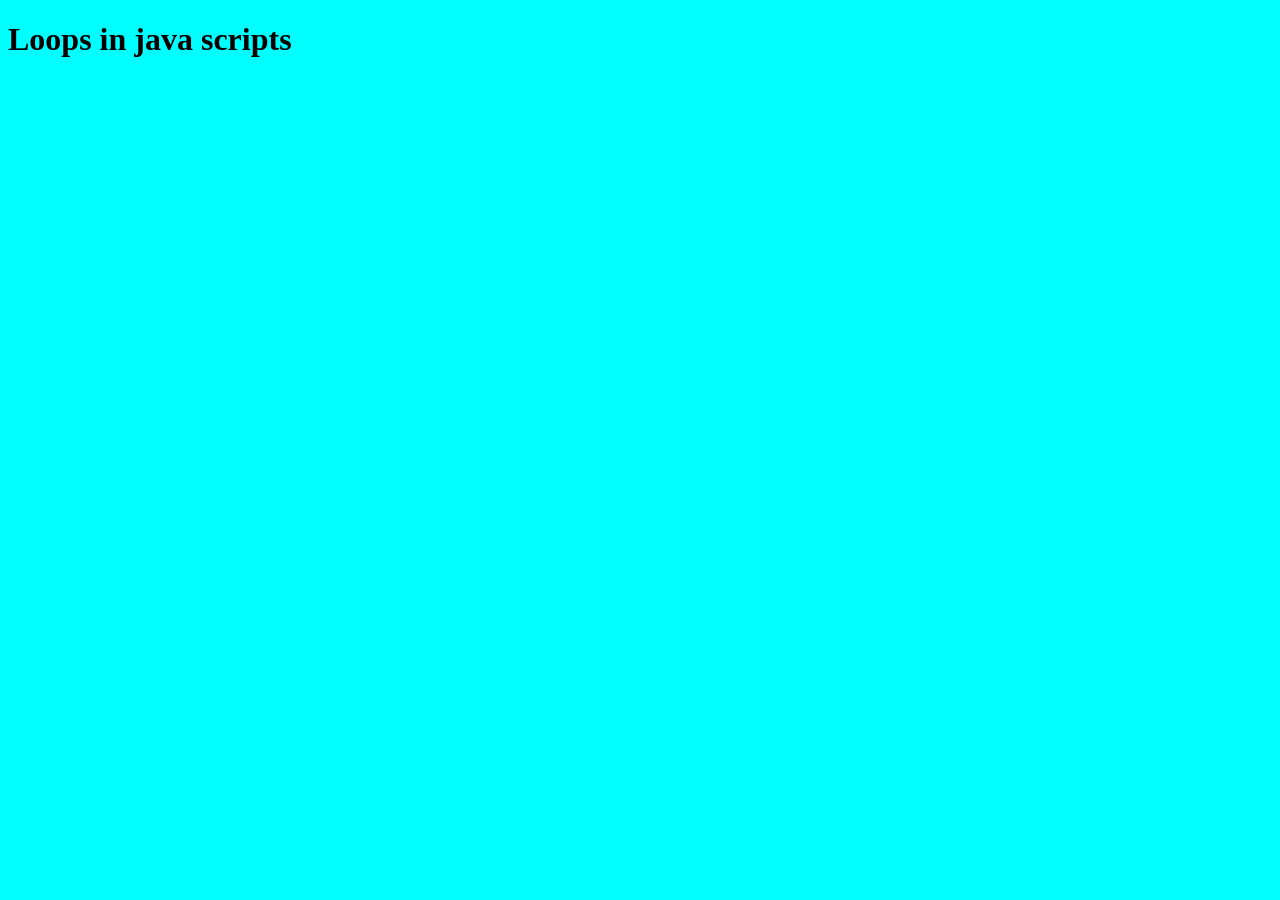
<file: #3_loops _and_strings/index.html>
<!DOCTYPE html>
<html lang="en">
<head>
    <meta charset="UTF-8">
    <meta name="viewport" content="width=device-width, initial-scale=1.0">
    <title>Java</title>
    <link rel="stylesheet" href="sy.css">
    <script src="sc.js"></script>
</head>
<body>
    <h1>Loops in java scripts</h1>
</body>
</html>
</file>
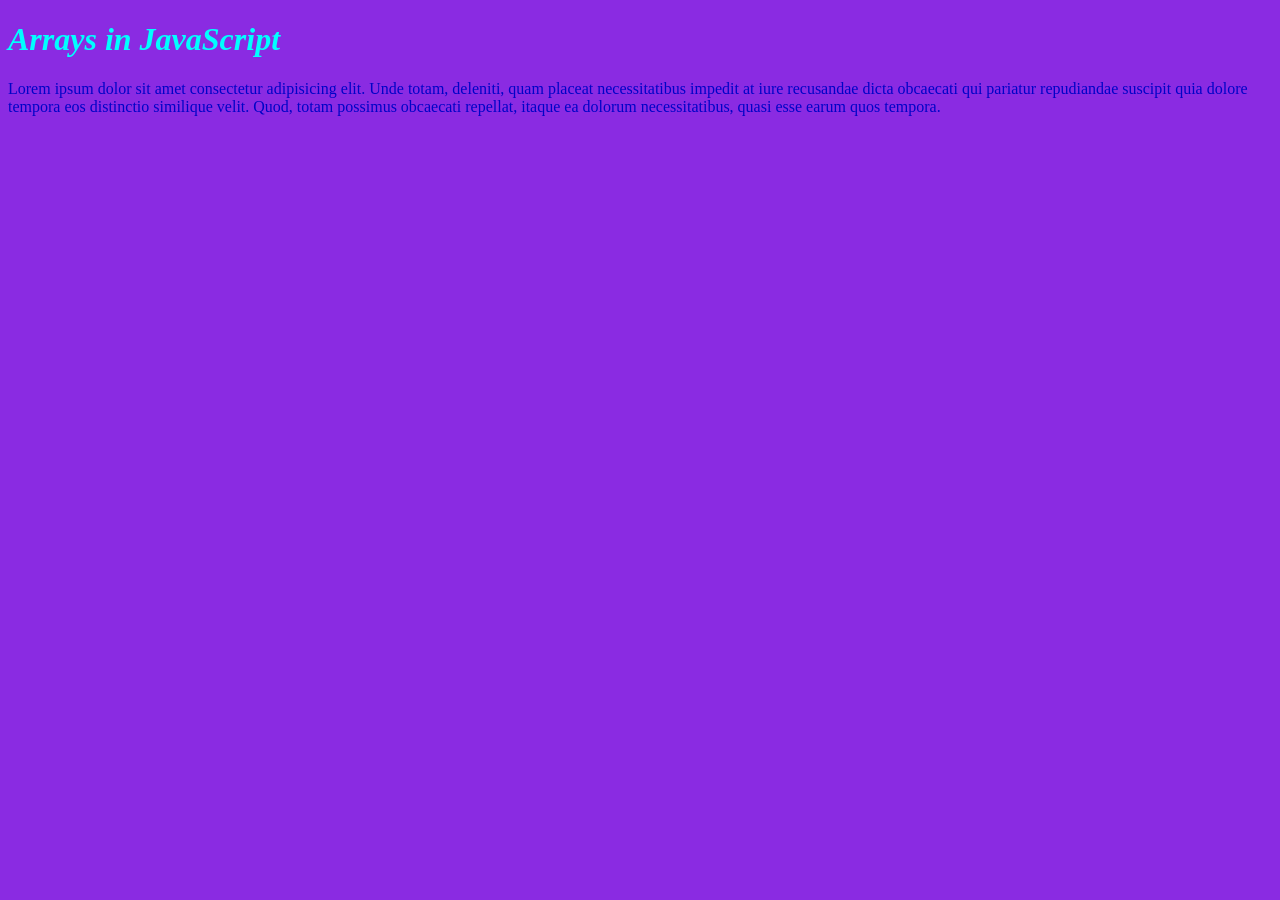
<file: #4_Arrays+in=javascript/index.html>
<!DOCTYPE html>
<html lang="en">

<head>
    <meta charset="UTF-8">
    <meta name="viewport" content="width=device-width, initial-scale=1.0">
    <title>satyendra
    </title>
    <link rel="stylesheet" href="st.css">
    <script src="sc.js"></script>
</head>

<body>
    <h1>Arrays in JavaScript </h1>
    <p>Lorem ipsum dolor sit amet consectetur adipisicing elit. Unde totam, deleniti, quam placeat necessitatibus
        impedit at iure recusandae dicta obcaecati qui pariatur repudiandae suscipit quia dolore tempora eos distinctio
        similique velit. Quod, totam possimus obcaecati repellat, itaque ea dolorum necessitatibus, quasi esse earum
        quos tempora.</p>
</body>

</html>
</file>
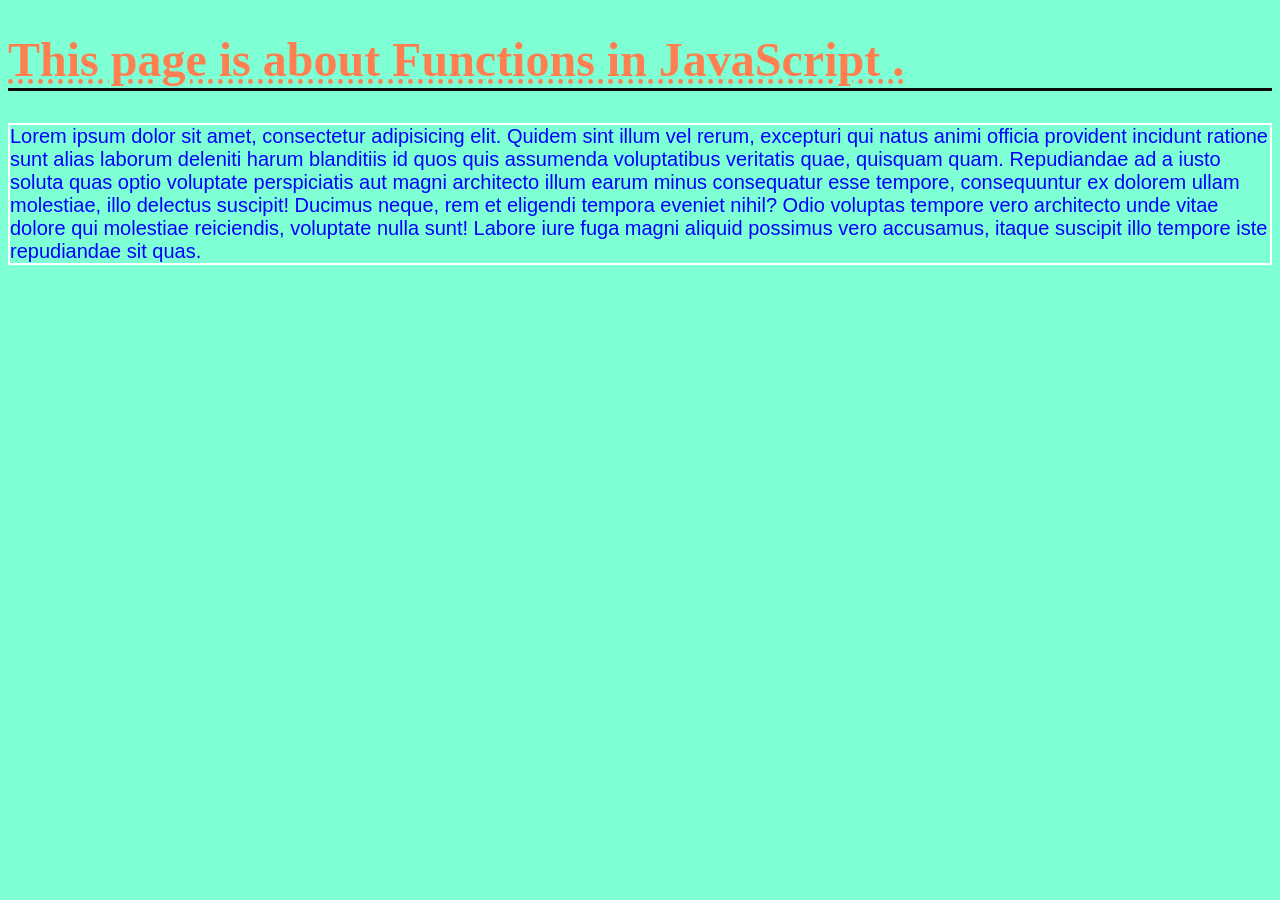
<file: #5_function_in_java_script/index.html>
<!DOCTYPE html>
<html lang="en">

<head>
    <meta charset="UTF-8">
    <meta name="viewport" content="width=device-width, initial-scale=1.0">
    <title>Functions in JavaScript</title>
    <link rel="stylesheet" href="style.css">
    <script src="script.js"></script>
</head>

<body>
    <h1>This page is about Functions in JavaScript .</h1>
    <p>Lorem ipsum dolor sit amet, consectetur adipisicing elit. Quidem sint illum vel rerum, excepturi qui natus animi
        officia provident incidunt ratione sunt alias laborum deleniti harum blanditiis id quos quis assumenda
        voluptatibus veritatis quae, quisquam quam. Repudiandae ad a iusto soluta quas optio voluptate perspiciatis aut
        magni architecto illum earum minus consequatur esse tempore, consequuntur ex dolorem ullam molestiae, illo
        delectus suscipit! Ducimus neque, rem et eligendi tempora eveniet nihil? Odio voluptas tempore vero architecto
        unde vitae dolore qui molestiae reiciendis, voluptate nulla sunt! Labore iure fuga magni aliquid possimus vero
        accusamus, itaque suscipit illo tempore iste repudiandae sit quas.</p>
</body>

</html>
</file>
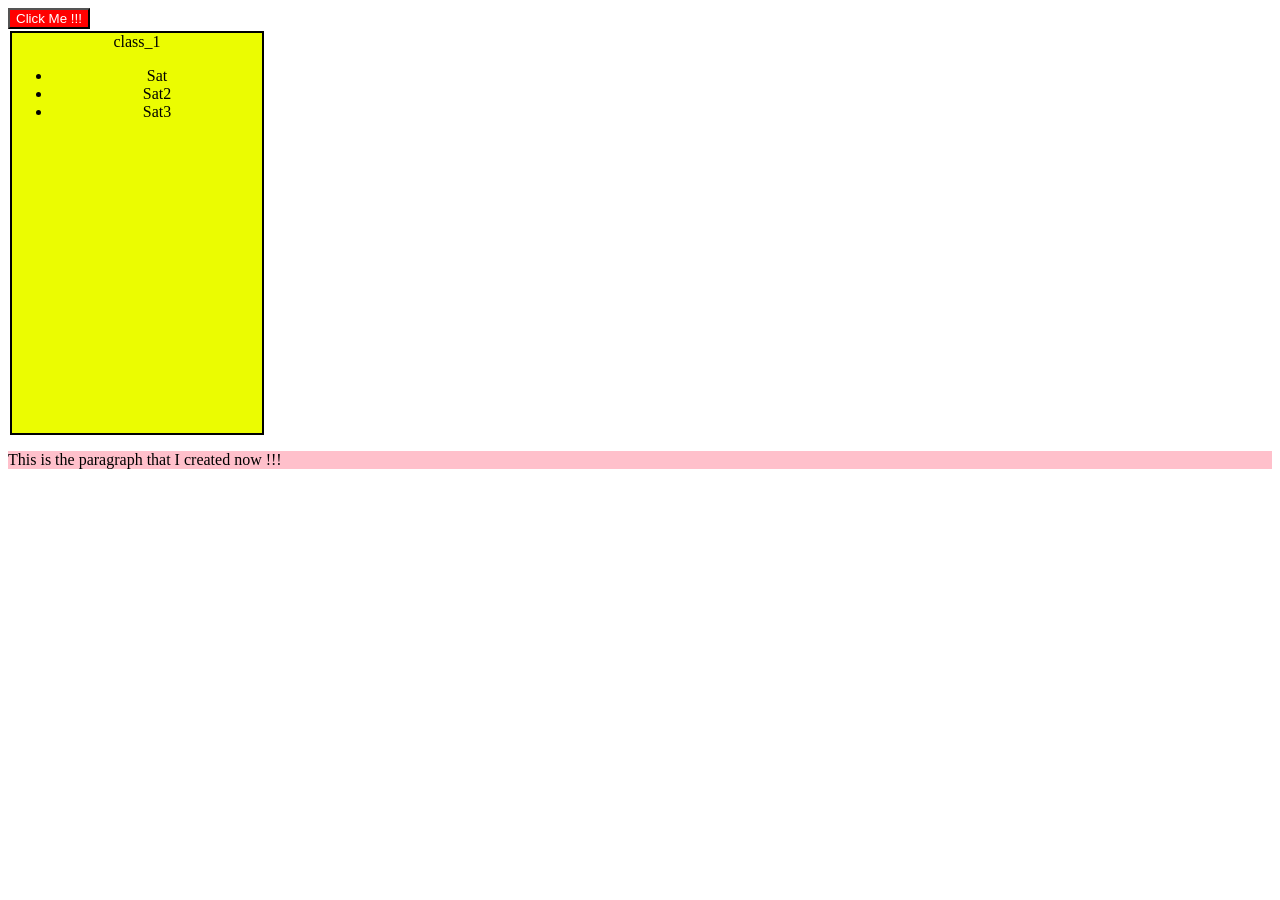
<file: #6_DOM+js/index.html>
<!DOCTYPE html>
<html lang="en">

<head>
    <meta charset="UTF-8">
    <meta name="viewport" content="width=device-width, initial-scale=1.0">
    <title>My website sat coder!!!</title>
    <link rel="stylesheet" href="style.css">
</head>

<body>
    <!-- <h1>DOM concepts in Js</h1>
    <p>Lorem ipsum dolor sit amet, consectetur adipisicing elit. Libero nobis natus tenetur tempora, voluptatem
        doloribus alias? Eveniet, atque quis tenetur illo laborum quos praesentium mollitia quae, pariatur totam saepe
        quas velit. Miniillo quidem ea! Neque tempora illum facere recusandae enim consequuntur dolor
        perferendis aspernatur numquam, facilis saepe voluptate officiis consequatur earum non natus rem temporibus
        tenetur ab quae quasi hic nemo.</p>
    <button>Submitt</button>  -->

    <div id="box">class_1
        <ul>
            <li>Sat</li>
            <li>Sat2</li>
            <li>Sat3</li>
        </ul>
    </div>
    <!-- <div class="box">class_2</div>
<div class="box">class_3</div>
<div class="box">class_1</div>
<div class="box">class_2</div>
<div class="box">class_3</div>
<div class="box">class_1</div>
<div class="box">class_2</div>
<div class="box">class_3</div>
<div class="box">class_1</div>
<div class="box">class_2</div>
<div class="box">class_3</div> -->


    <script src="script.js"></script>
</body>

</html>
</file>
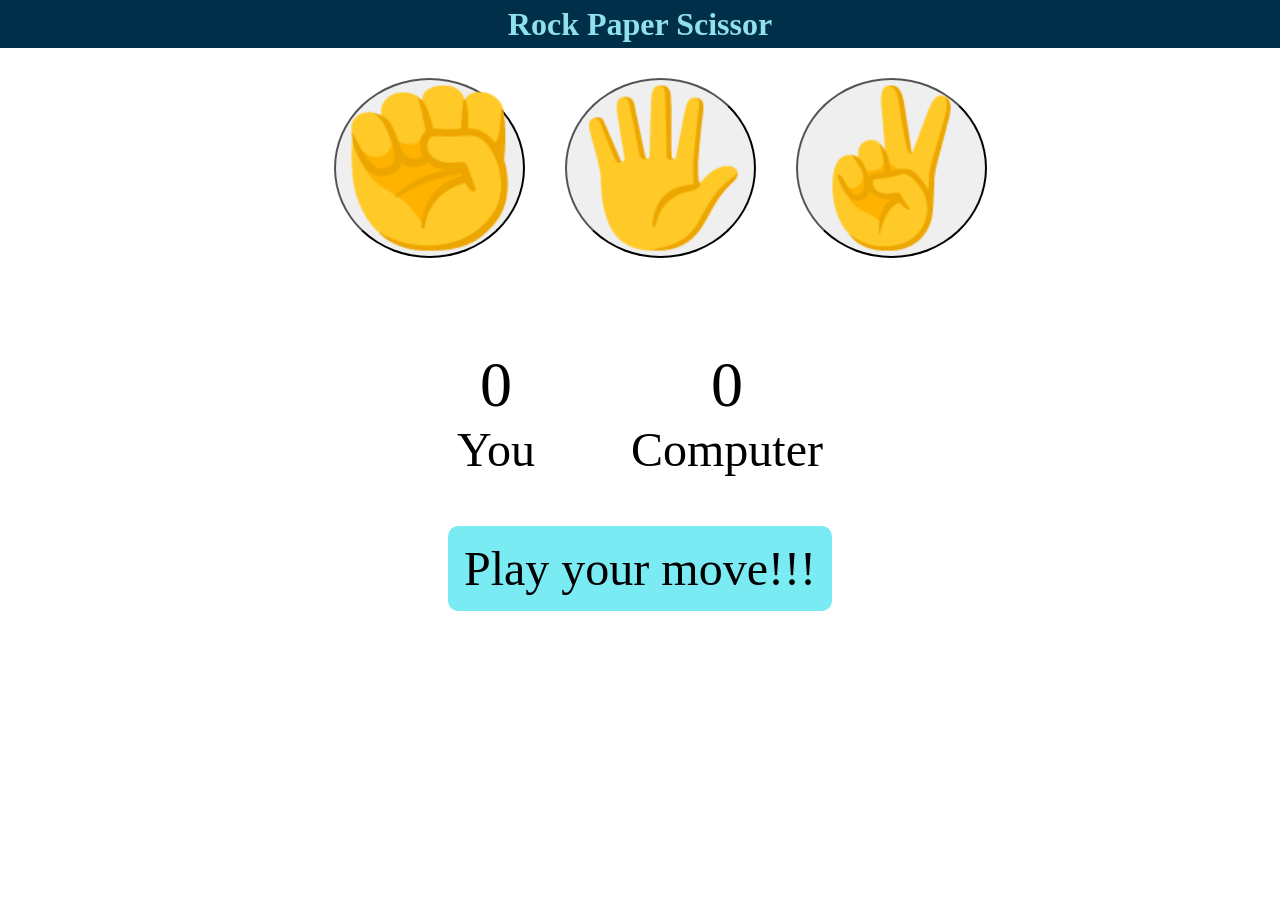
<file: #8_Project(Rock+paper+scissor)/index.html>
<!DOCTYPE html>
<html lang="en">

<head>
    <meta charset="UTF-8">
    <meta name="viewport" content="width=device-width, initial-scale=1.0">
    <title>Rock_Paper_scissors</title>
    <link rel="stylesheet" href="style.css">
</head>

<body>
    <h1>Rock Paper Scissor</h1>
    <div class="choices">
        <div class="choice">
            <button class='img' id="Rock">✊</button>
            <button class='img' id="Paper">🖐️</button>
            <button class='img' id="Scissor">✌️</button>
        </div>
    </div>
    <div class="score-board">
        <div class="score">
            <div id="user">0</div>
            <div>You</div>
        </div>
        <div class="score">
            <div id="com">0</div>
            <div>Computer</div>
        </div>
    </div>
    <!-- <div class="win-msg">
        <div id="ma1">"You won against computer!!!</div>
        <div id="ma2">"Computer won against you!!!</div>
        <div id="ma3">The match is draw!!!</div>
    </div> -->
    <div class="msg-container">
        <p id="msg">Play your move!!!</p>
    </div>


    <script src="script.js"></script>
</body>

</html>
</file>
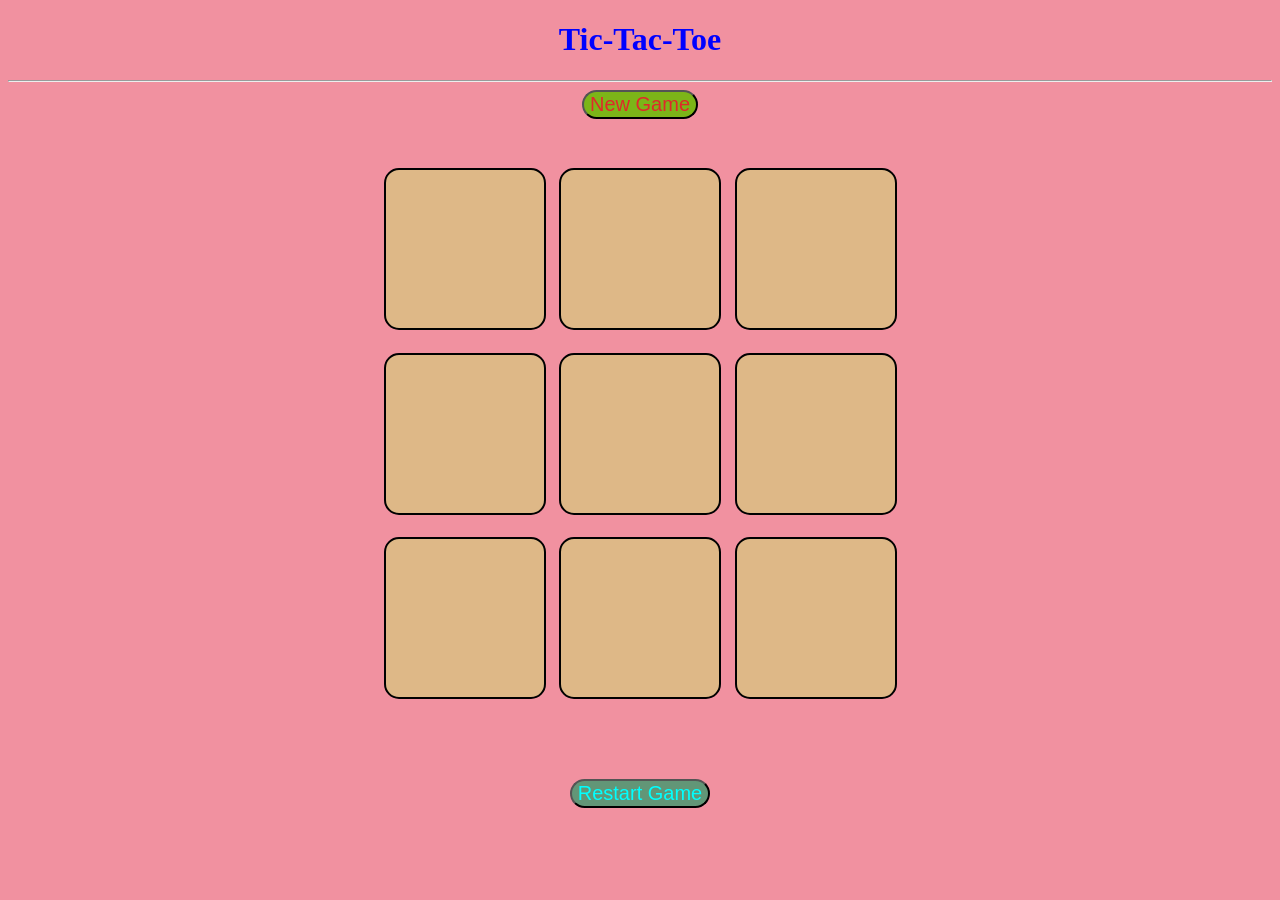
<file: #9_Project+2_(tic+tac+toe)/index.html>
<!DOCTYPE html>
<html lang="en">

<head>
    <meta charset="UTF-8">
    <meta name="viewport" content="width=device-width, initial-scale=1.0">
    <title>Tic-Tac-Toe</title>
    <link rel="stylesheet" href="style.css">
</head>


<body>
    <main>
        <h1>Tic-Tac-Toe</h1>
        <hr>
        <button id="newGame">New Game</button>
        <div class="container">
            <div class="game">
                <button class="box"></button>
                <button class="box"></button>
                <button class="box"></button>
                <button class="box"></button>
                <button class="box"></button>
                <button class="box"></button>
                <button class="box"></button>
                <button class="box"></button>
                <button class="box"></button>
            </div>
        </div>
        <div class="msg-container">
            <p id="msg"></p>
        </div>
        <button id="restart">Restart Game</button>
    </main>
    <script src="script.js"></script>
</body>

</html>
</file>
<file: #3_loops _and_strings/sy.css>
body{
    background-color: aqua;
}
</file>
<file: #4_Arrays+in=javascript/st.css>
body {
    background-color: blueviolet;
}
h1{
    font-style:oblique;
    color: aqua;
}
p {
    color: rgb(0, 3, 199);
}
</file>
<file: #5_function_in_java_script/style.css>
body {
    background-color: aquamarine;
}

h1 {
    color:coral;
    font-size: 48px;
    text-decoration: underline dotted;
    border-bottom: 3px solid rgb(10, 10, 10);   /* thick solid line under heading */
    padding-bottom: 1px;
}
p {
    color:blue ;         /* text color */
    border-color: white;       /* border color */
    border-style: solid;       /* type of border (solid, dashed, dotted, etc.) */
    border-width: 2px;         /* thickness of the border */
    font-size: 20px; 
    font-family: "Comic Sans MS", cursive, sans-serif;
}
</file>
<file: #6_DOM+js/style.css>
/* body {
    background-color: blue;
}

h1 {
    color: azure;
    background-color: brown;
}

p {
    color: blueviolet;
    background-color: rgb(2, 48, 49);
} */


#box {
    height :400px;
    width: 250px;
    border: 2px solid black;
    text-align: center;
    background-color: rgb(235, 252, 1);
    margin: 2px;
}


.sat {
    background-color:  yellow;
}
</file>
<file: #8_Project(Rock+paper+scissor)/style.css>
* {
    margin: 0;
    padding: 0;
    text-align: center;
}

h1 {
    background-color: #003049;
    color: #90e0ef;
    height: 3rem;

    font-weight: bold;
    line-height: 3rem;
    margin-top: 10 px;
    margin-bottom: 20px;
}

.choices {
    display: flex;
    /* Make it a flex container */
    justify-content: center;
    /* Center the .choice div horizontally */
    align-items: center;
    /* Center vertically if needed */
}

.choice {
    height: 200px;
    width: 800px;
    border-radius: 5%;
    display: flex;
    justify-content: center;
    /* Center buttons inside */
    align-items: center;
    margin-left: 40px;
}

.img:hover {
    cursor: pointer;
    background-color: #4e9cf5;
}

.img {
    border-radius: 50%;
    font-size: 150px;
    /* Emoji size */
    margin: 20px;
    /* Space between buttons */
}


.score-board {
    display: flex;
    justify-content: center;
    /* Center buttons inside */
    align-items: center;
    margin-top: 5rem;
    font-size: 3rem;
    gap: 6rem;
}

#com,
#user {
    font-size: 4rem;
    gap: 30px;
}

.msg-container {
    margin-top: 4rem;

}

#msg {
    background-color: rgb(123, 235, 243);
    color: black;
    font-size: 3rem;
    display: inline;
    padding: 1rem;
    border-radius: 10px;

}

/* .win-msg {
    font-size: 30px;
} */
</file>
<file: #9_Project+2_(tic+tac+toe)/style.css>
.container {
    height:  70vmin;
    /* width: 400px;
    border: 5px solid #ff9f1c ;*/
    display: flex; 
    justify-content: center;
    align-items: center;

}
    


.game {
    height:60vmin;
    width: 60vmin;
    display: flex;
    justify-content: center;
    flex-wrap: wrap;
    align-items: center;
    gap: 1.5vmin;
}


.box {
    background-color: burlywood;
    height: 18vmin;
    width: 18vmin;
    border:2px solid black;
    border-radius: 15px;
    font-size: 10vmin;
}

#restart {
    background-color:#629677 ;
    color: aqua;
    border-radius: 15px;
    font-size: 20px;
}

#newGame {
    background-color:#7cb518 ;
    color: #df2a2a;
    border-radius: 15px;
    font-size: 20px;
}

.hide {
    display: none;
}


#msg {
    font-size: 30px;
}


body {
    background-color:#f191a0 ;
    text-align: center;
    color: blue;
}
</file>
